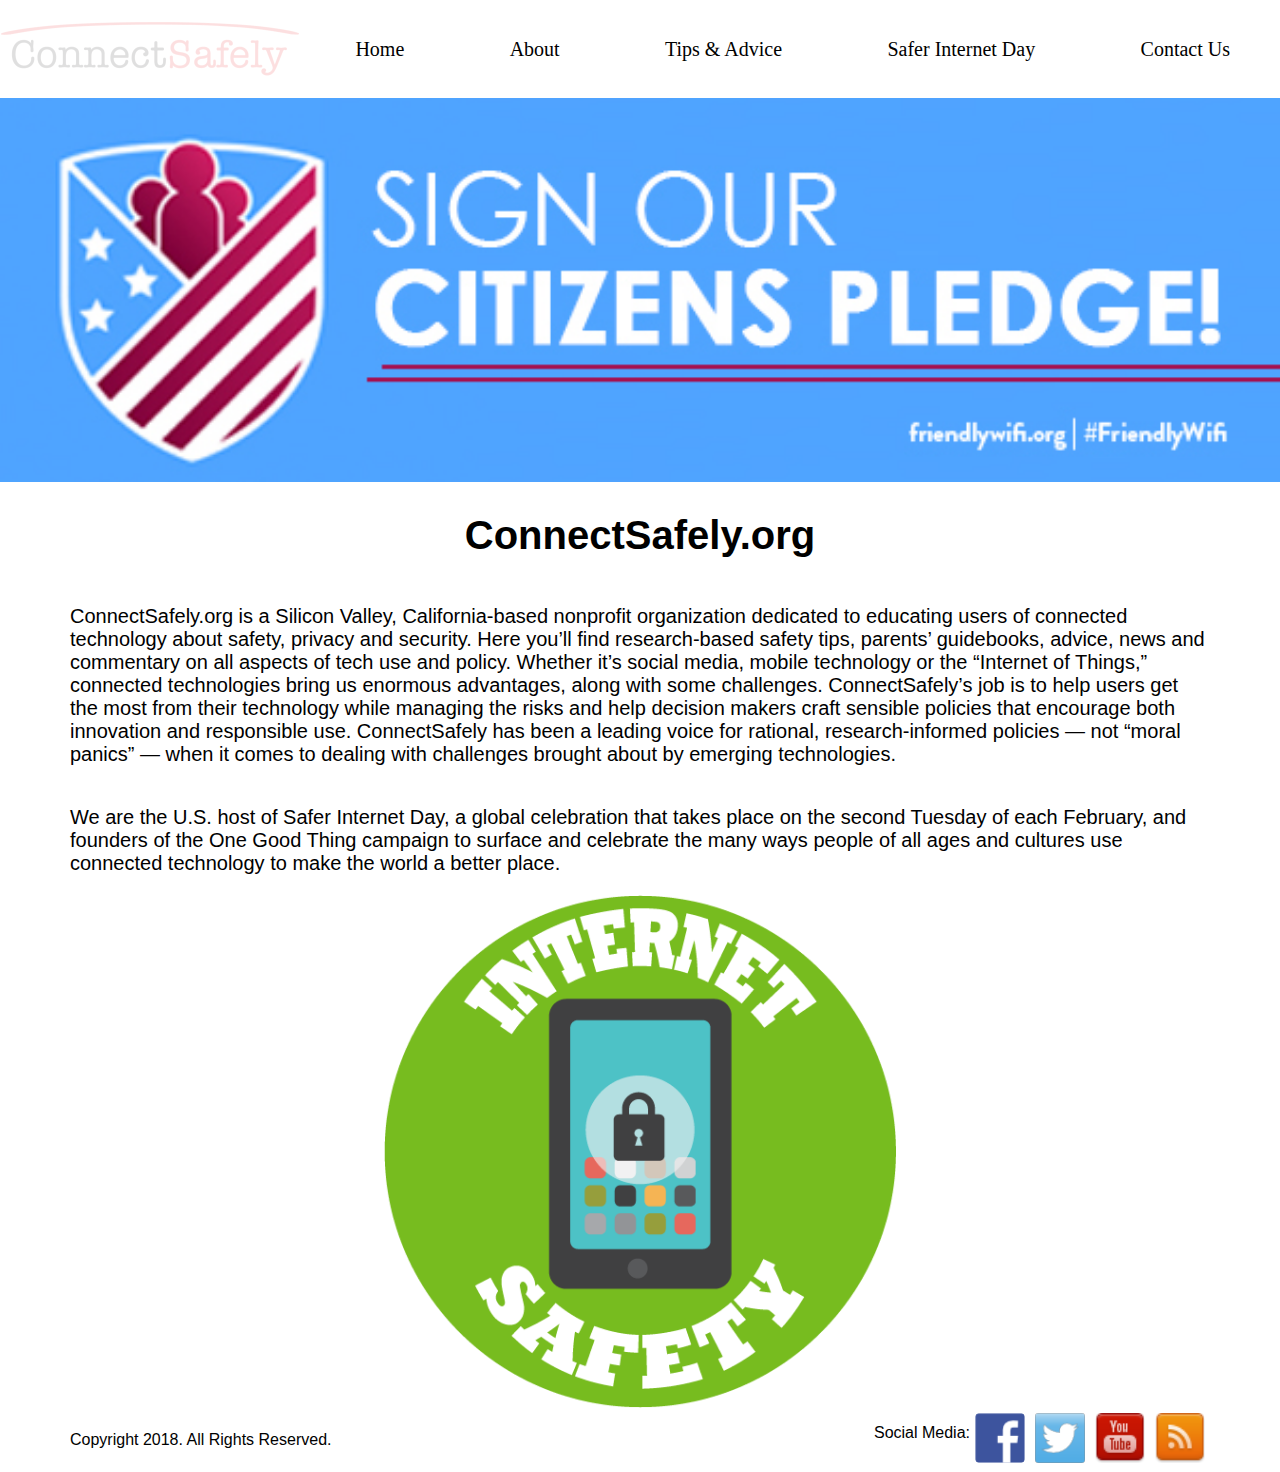
<file: index.html>
<!DOCTYPE html>
<html lang="en">
<head>
	<title>ConnectSafely.org</title>
	<link rel="stylesheet" href="css/stylesheet.css">
	<link rel="stylesheet" type="text/css" href="css/nav.css">
	<script type="text/javascript" src="scripts/jquery-1.8.1.js">
	</script>
	<script>
		$(document).ready(function(){
			//alert("hello");

			$('.nav').hide();
			$('nav img').hide();
			$('.banner').hide();
			$('banner img').hide();
			$('.nav').slideToggle('slow');

			$('nav img').fadeToggle(3000);

			$('.banner').slideToggle('slow');



		});
	</script>


	<meta charset="utf-8">
</head>
<body>
<nav class="nav">
	
	<img src="images/logo.png">

	<a href="index.html">Home</a>
	<a href="pages/about.html">About</a>
	<a href="pages/tipsandadvice.html">Tips & Advice</a>
	<a href="pages/saferinternetday.html">Safer Internet Day</a>
	<a href="pages/contactus.html">Contact Us</a>

</nav>
<div class="banner">
<a href="pages/contactus.html"><img src="images/pledge.jpg"></a>
</div>

	<div class="content">

<h1 class="title"><center>ConnectSafely.org</center></h1>
	<p>ConnectSafely.org is a Silicon Valley, California-based nonprofit organization dedicated to educating users of connected technology about safety, privacy and security. Here you’ll find research-based safety tips, parents’ guidebooks, advice, news and commentary on all aspects of tech use and policy.
Whether it’s social media, mobile technology or the “Internet of Things,” connected technologies bring us enormous advantages, along with some challenges. ConnectSafely’s job is to help users get the most from their technology while managing the risks and help decision makers craft sensible policies that encourage both innovation and responsible use. ConnectSafely has been a leading voice for rational, research-informed policies — not “moral panics” — when it comes to dealing with challenges brought about by emerging technologies.</p>
<p>We are the U.S. host of Safer Internet Day, a global celebration that takes place on the second Tuesday of each February, and founders of the One Good Thing campaign to surface and celebrate the many ways people of all ages and cultures use connected technology to make the world a better place.
</p>

<img class ="headerimage" src="images/internetSafety.png" alt="internet saftey info">
	</div>

<footer>
<p>Copyright 2018. All Rights Reserved.</p> 

<div class ="socialmedia">
<p>Social Media: </p>
	<a href="https://www.facebook.com"><img src="images/facebook.png" alt="facebook link"></a>
	<a href="https://www.twitter.com"><img src="images/twitter.png" alt="twitter link"></a>
	<a href="https://www.youtube.com"><img src="images/youtube.png" alt="youtube link"></a>
	<a href="https://www.rss.com"><img src="images/rss.png" alt="rss feed link"></a>

</div>
</footer>


</body>
</html>
</file>
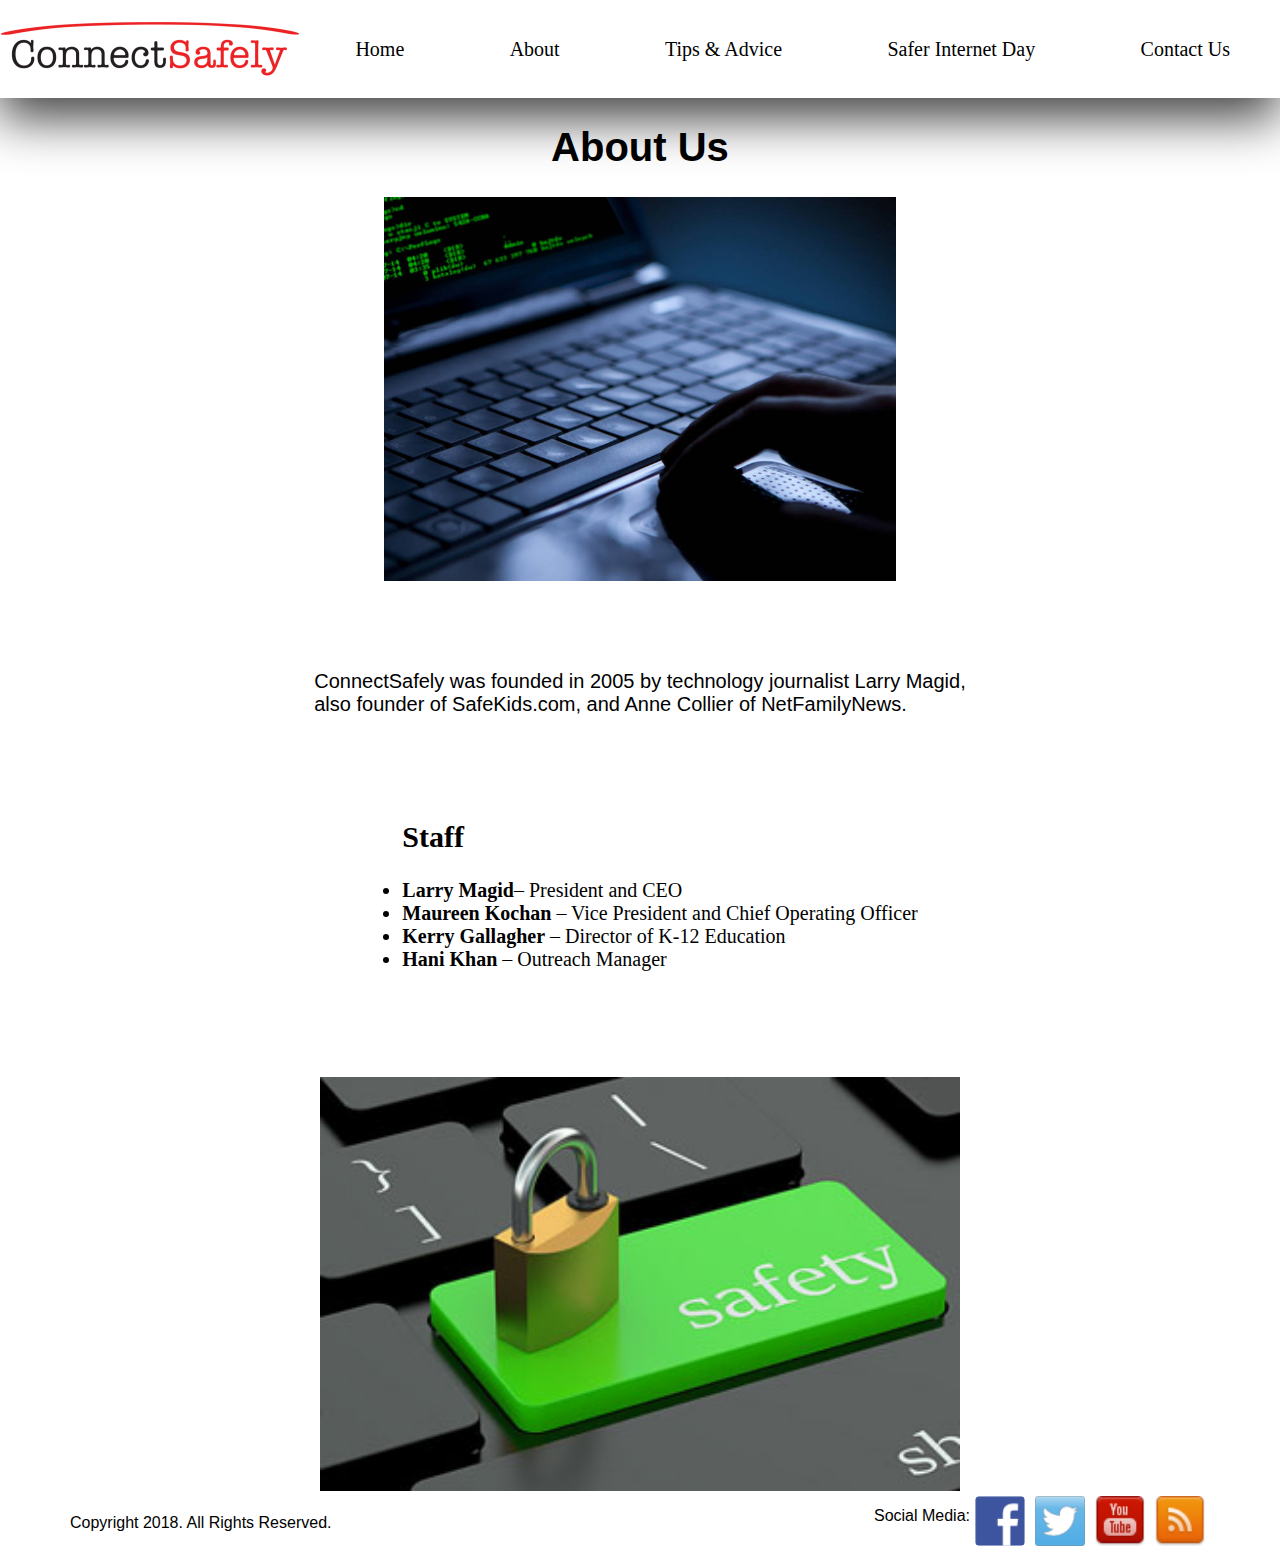
<file: pages/about.html>
<!DOCTYPE html>
<html lang="en">
<head>
	<title>ConnectSafely.org</title>
	<link rel="stylesheet" href="../css/stylesheet.css">
	<link rel="stylesheet" type="text/css" href="../css/nav.css">

	<meta charset="utf-8">
</head>
<body>
<nav class="nav">
	
	<img src="../images/logo.png">

	<a href="../index.html">Home</a>
	<a href="about.html">About</a>
	<a href="tipsandadvice.html">Tips & Advice</a>
	<a href="saferinternetday.html">Safer Internet Day</a>
	<a href="contactus.html">Contact Us</a>

</nav>
	<div class="content">
	<h1 class="title"><center>About Us</center></h1>

	
	
	<img src="../images/keyboard.jpg" alt="keyboard"width="40%"
	<br><br><br><br>
	<p>ConnectSafely was founded in 2005 by technology journalist Larry Magid,<br>also founder of SafeKids.com, and Anne Collier of NetFamilyNews.</p>


<p><ul>
	<h2>Staff</h2>
	<li><b>Larry Magid</b>– President and CEO</li>
	<li><b>Maureen Kochan</b> – Vice President and Chief Operating Officer</li>
	<li><b>Kerry Gallagher</b> – Director of K-12 Education</li>
	<li><b>Hani Khan</b> – Outreach Manager</li>
	</ul><br><br>

</p>
<img src="../images/lock.jpg" alt="lock"width="50%"
	</div>
	</div>

<footer>
<p>Copyright 2018. All Rights Reserved.</p> 


<div class ="socialmedia">
	<p>Social Media: </p>
	<a href="www.facebook.com"><img src="../images/facebook.png"></a>
	<a href="www.twitter.com"><img src="../images/twitter.png"></a>
	<a href="www.youtube.com"><img src="../images/youtube.png"></a>
	<a href="www.rss.com"><img src="../images/rss.png"></a>

</div>
</footer>


</body>
</html>
</file>
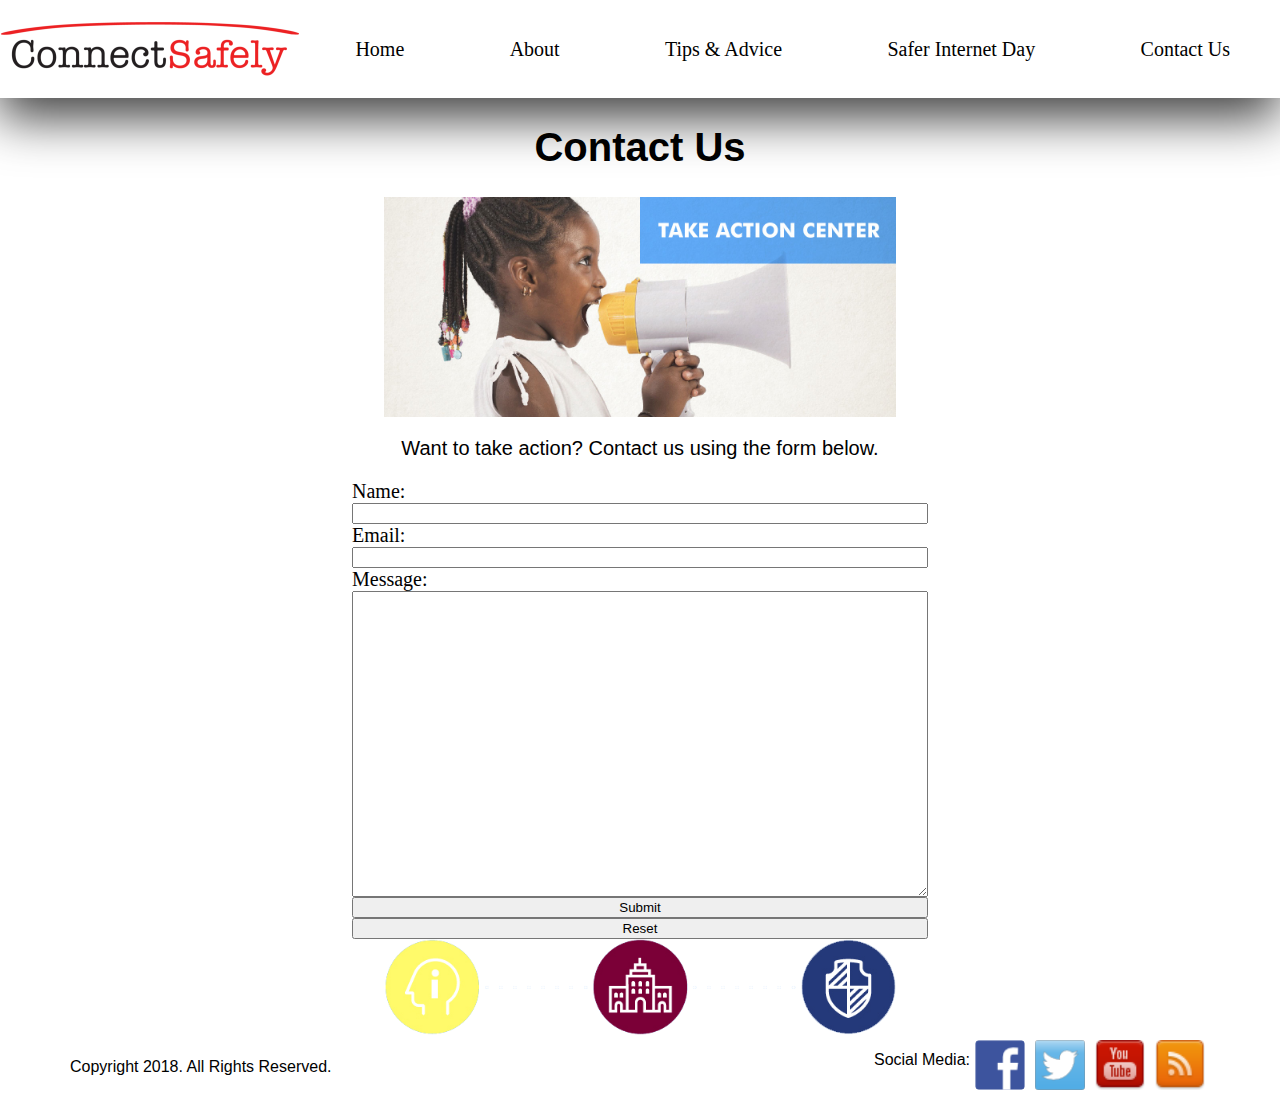
<file: pages/contactus.html>
<!DOCTYPE html>
<html lang="en">
<head>
	<title>ConnectSafely.org</title>
	<script type="text/javascript" href="../scripts/validate.js">

		function validateResponse(){
			
			var form = document.getElementById("contactForm");
			var name = form.name.value;
			var email = form.email.value;
			var message = form.message.value;

			if  (!name || !email || !message){
				alert("Please fill out each field to submit.");

			}else{
				alert("Your message has been submitted. Thank you.");
			}

		}


	</script>
	<link rel="stylesheet" href="../css/stylesheet.css">
	<link rel="stylesheet" type="text/css" href="../css/nav.css">

	<meta charset="utf-8">
</head>
<body>
<nav class="nav">
	
	<img src="../images/logo.png">

	<a href="../index.html">Home</a>
	<a href="about.html">About</a>
	<a href="tipsandadvice.html">Tips & Advice</a>
	<a href="saferinternetday.html">Safer Internet Day</a>
	<a href="contactus.html">Contact Us</a>

</nav>
	<div class="content">
	<h1 class="title"><center>Contact Us</center></h1>

	<img class ="headerimage" src="../images/takeAction.jpg">

	<p>Want to take action? Contact us using the form below.</p>



	<form id="contactForm" onsubmit="validateResponse()">
		
		Name: <input type="text" name="name">
		Email: <input type="text" name="email" >
		Message: <textarea rows="20" cols="20" name="message"></textarea>

		<input id="submit" type="submit" name="Submit">
		<input type="reset" name="Reset">

	</form>

<img class ="headerimage" src="../images/steps.png">
	</div>

<footer>
<p>Copyright 2018. All Rights Reserved.</p> 


<div class ="socialmedia">
	<p>Social Media:    </p>
	<a href="https://www.facebook.com"><img src="../images/facebook.png"></a>
	<a href="https://www.twitter.com"><img src="../images/twitter.png"></a>
	<a href="https://www.youtube.com"><img src="../images/youtube.png"></a>
	<a href="https://www.rss.com"><img src="../images/rss.png"></a>

</div>
</footer>


</body>
</html>
</file>
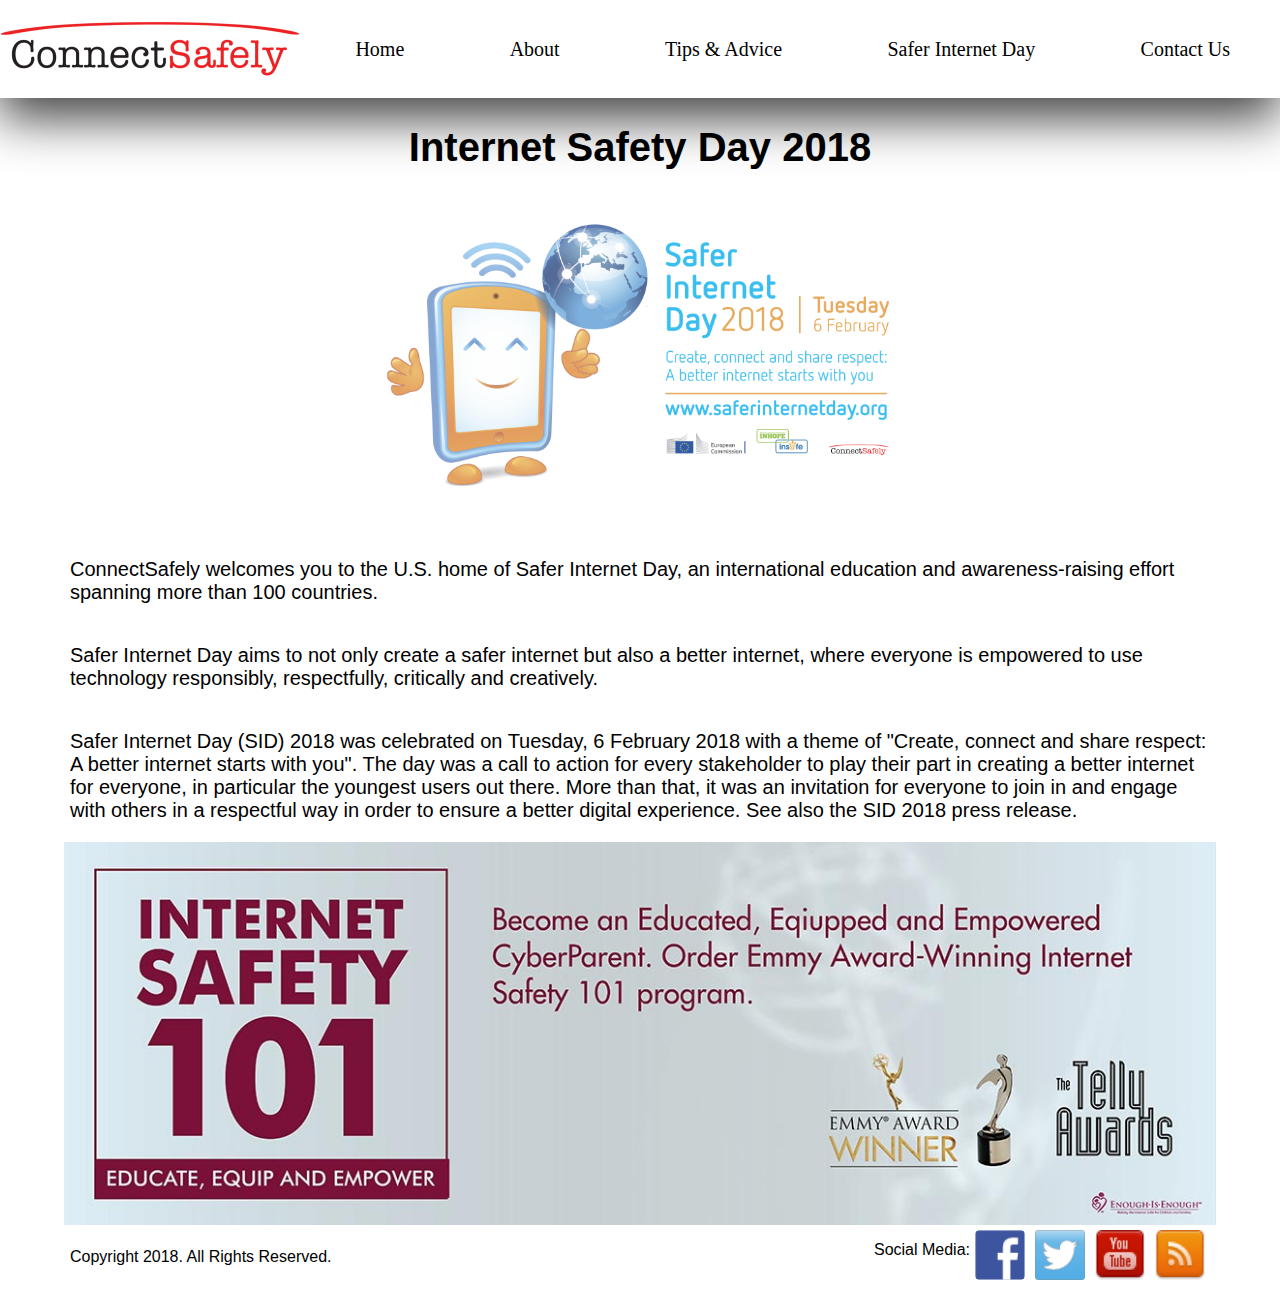
<file: pages/saferinternetday.html>
<!DOCTYPE html>
<html lang="en">
<head>
	<title>ConnectSafely.org</title>
	<link rel="stylesheet" href="../css/stylesheet.css">
	<link rel="stylesheet" type="text/css" href="../css/nav.css">

	<meta charset="utf-8">
</head>
<body>
<nav class="nav">
	
	<img src="../images/logo.png">

	<a href="../index.html">Home</a>
	<a href="about.html">About</a>
	<a href="tipsandadvice.html">Tips & Advice</a>
	<a href="saferinternetday.html">Safer Internet Day</a>
	<a href="contactus.html">Contact Us</a>

</nav>
	<div class="content">
	<h1 class="title"><center>Internet Safety Day 2018</center></h1>

	<img class ="headerimage" src="../images/internetSafetyDay.png">

	<p>ConnectSafely welcomes you to the U.S. home of Safer Internet Day, an international education and awareness-raising effort spanning more than 100 countries.</p>

	<p>Safer Internet Day aims to not only create a safer internet but also a better internet, where everyone is empowered to use technology responsibly, respectfully, critically and creatively.</p>

	<p>Safer Internet Day (SID) 2018 was celebrated on Tuesday, 6 February 2018 with a theme of "Create, connect and share respect: A better internet starts with you". The day was a call to action for every stakeholder to play their part in creating a better internet for everyone, in particular the youngest users out there. More than that, it was an invitation for everyone to join in and engage with others in a respectful way in order to ensure a better digital experience. See also the SID 2018 press release.</p>


<img class ="bottomimage" src="../images/safety101.jpg">
	</div>

<footer>
<p>Copyright 2018. All Rights Reserved.</p> 


<div class ="socialmedia">
	<p>Social Media: </p>
	<a href="https://www.facebook.com"><img src="../images/facebook.png"></a>
	<a href="https://www.twitter.com"><img src="../images/twitter.png"></a>
	<a href="https://www.youtube.com"><img src="../images/youtube.png"></a>
	<a href="https://www.rss.com"><img src="../images/rss.png"></a>

</div>
</footer>


</body>
</html>
</file>
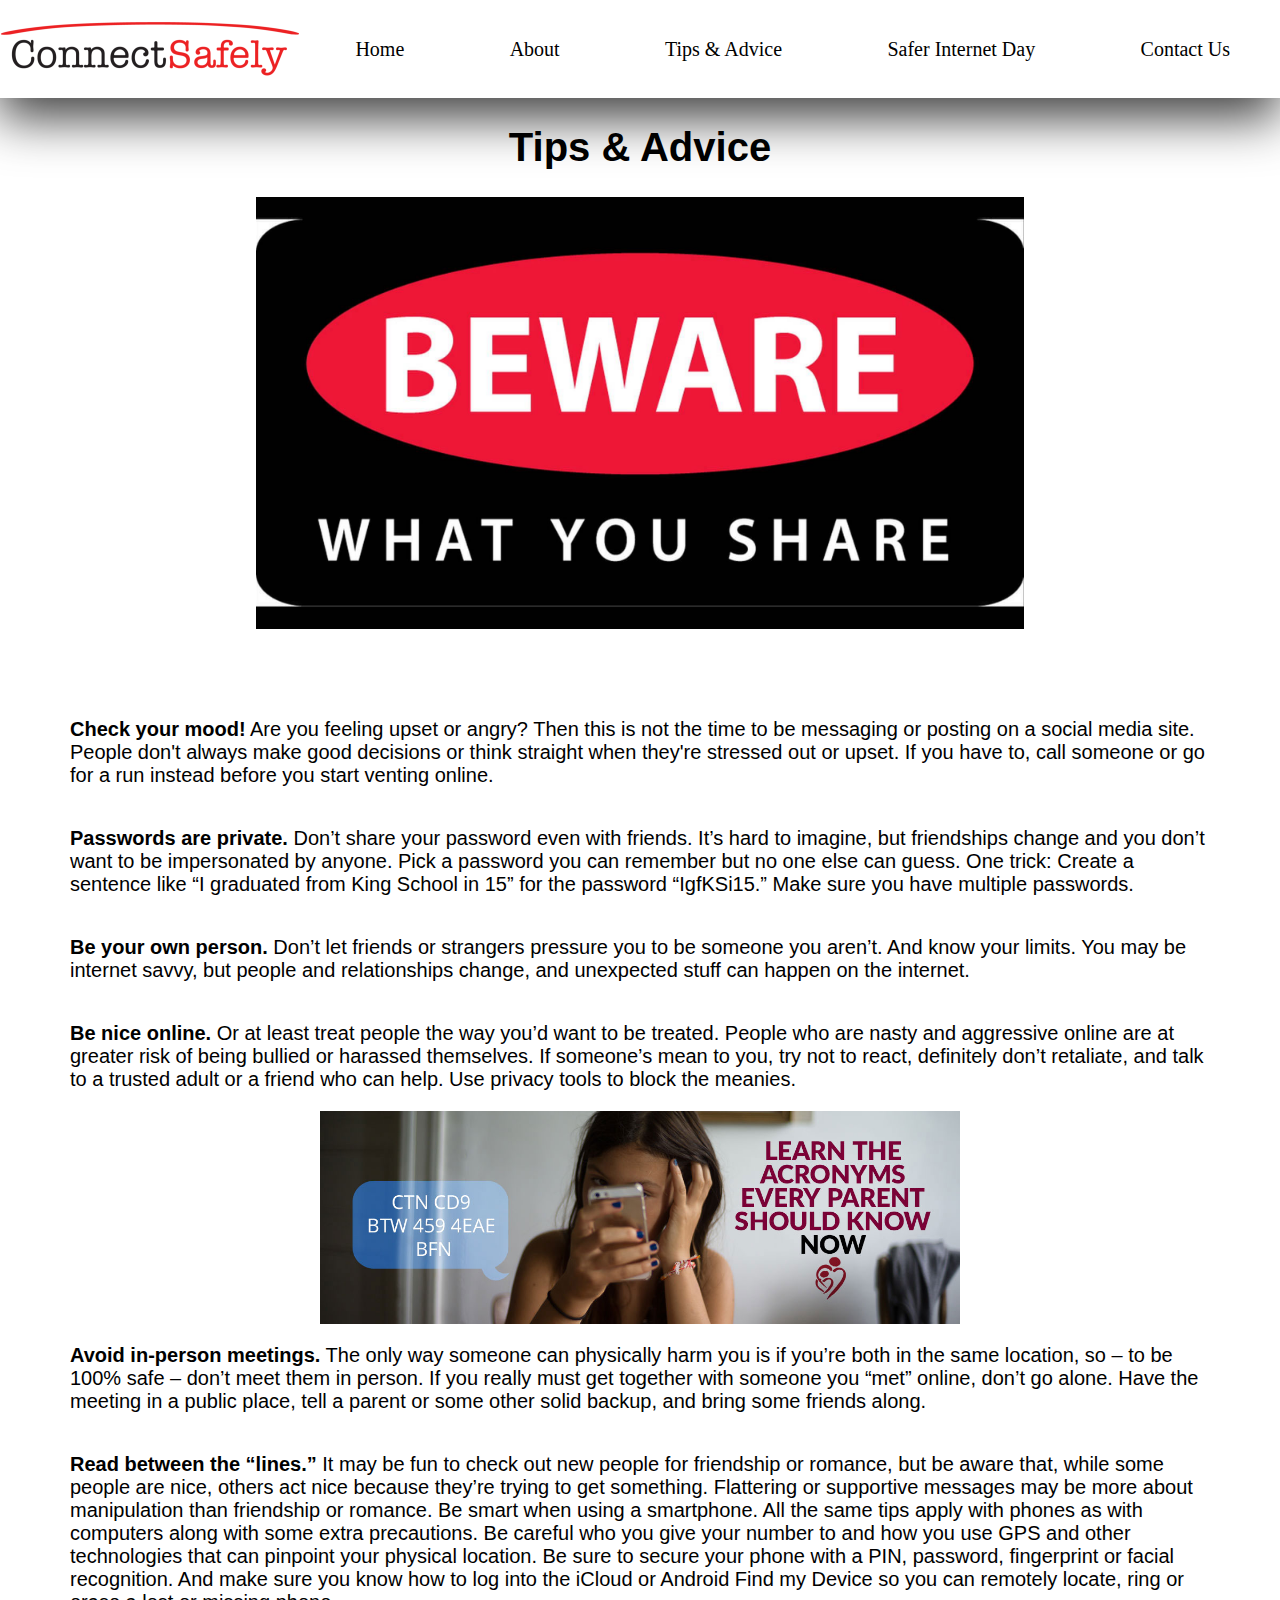
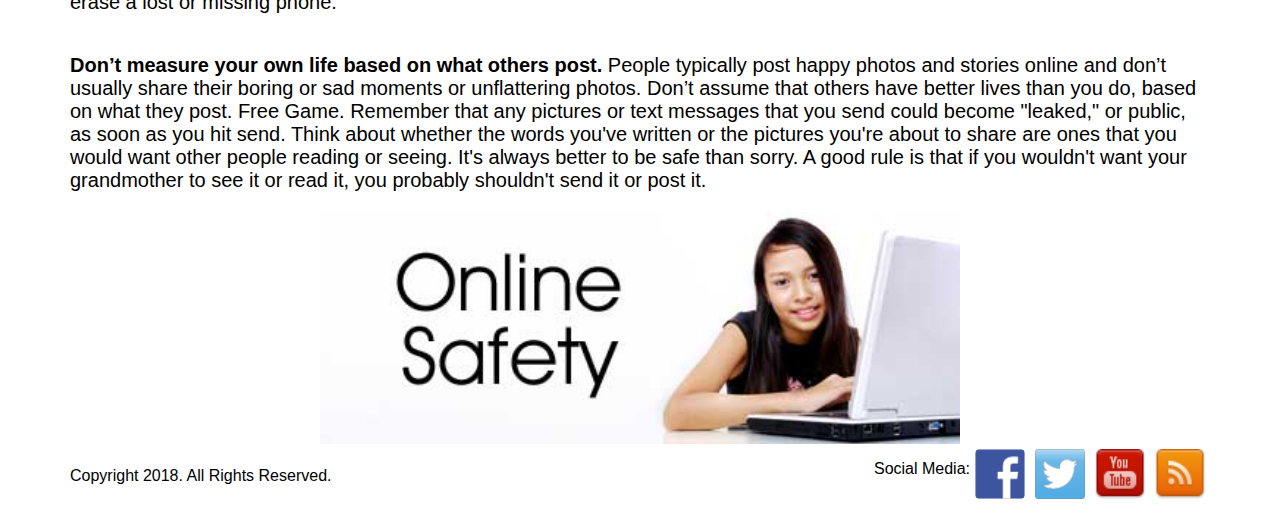
<file: pages/tipsandadvice.html>
<!DOCTYPE html>
<html lang="en">
<head>
	<title>ConnectSafely.org</title>
	<link rel="stylesheet" href="../css/stylesheet.css">
	<link rel="stylesheet" type="text/css" href="../css/nav.css">

	<meta charset="utf-8">
</head>
<body>
<nav class="nav">
	
	<img src="../images/logo.png">

	<a href="../index.html">Home</a>
	<a href="about.html">About</a>
	<a href="tipsandadvice.html">Tips & Advice</a>
	<a href="saferinternetday.html">Safer Internet Day</a>
	<a href="contactus.html">Contact Us</a>

</nav>
	<div class="content">
	<h1 class="title"><center>Tips & Advice</center></h1>

	
	
	<img src="../images/beware.jpg" alt="beware"width="60%"
	<br><br><br><br>
	<p><b>Check your mood!</b> Are you feeling upset or angry? Then this is not the time to be messaging or posting on a social media site. People don't always make good decisions or think straight when they're stressed out or upset. If you have to, call someone or go for a run instead before you start venting online.</p>
	
<p><b>Passwords are private.</b> Don’t share your password even with friends. It’s hard to imagine, but friendships change and you don’t want to be impersonated by anyone. Pick a password you can remember but no one else can guess. One trick: Create a sentence like “I graduated from King School in 15” for the password “IgfKSi15.” Make sure you have multiple passwords. </p>
 
<p><b>Be your own person.</b> Don’t let friends or strangers pressure you to be someone you aren’t. And know your limits. You may be internet savvy, but people and relationships change, and unexpected stuff can happen on the internet.</p>

<p><b>Be nice online.</b> Or at least treat people the way you’d want to be treated. People who are nasty and aggressive online are at greater risk of being bullied or harassed themselves. If someone’s mean to you, try not to react, definitely don’t retaliate, and talk to a trusted adult or a friend who can help. Use privacy tools to block the meanies.</p>

<img src="../images/acronyms.jpg" alt="acronyms"width="50%">

<p><b>Avoid in-person meetings.</b> The only way someone can physically harm you is if you’re both in the same location, so – to be 100% safe – don’t meet them in person. If you really must get together with someone you “met” online, don’t go alone. Have the meeting in a public place, tell a parent or some other solid backup, and bring some friends along.</p>

<p><b>Read between the “lines.” </b>It may be fun to check out new people for friendship or romance, but be aware that, while some people are nice, others act nice because they’re trying to get something. Flattering or supportive messages may be more about manipulation than friendship or romance.
Be smart when using a smartphone. All the same tips apply with phones as with computers along with some extra precautions. Be careful who you give your number to and how you use GPS and other technologies that can pinpoint your physical location. Be sure to secure your phone with a PIN, password, fingerprint or facial recognition. And make sure you know how to log into the iCloud or Android Find my Device so you can remotely locate, ring or erase a lost or missing phone.</p>

<p><b>Don’t measure your own life based on what others post.</b> People typically post happy photos and stories online and don’t usually share their boring or sad moments or unflattering photos. Don’t assume that others have better lives than you do, based on what they post.
Free Game.  Remember that any pictures or text messages that you send could become "leaked," or public, as soon as you hit send. Think about whether the words you've written or the pictures you're about to share are ones that you would want other people reading or seeing. It's always better to be safe than sorry. A good rule is that if you wouldn't want your grandmother to see it or read it, you probably shouldn't send it or post it.</p>

<img src="../images/onlineSafety.jpg" alt="konlineSafety"width="50%">
	</div>
	</div>

<footer>
<p>Copyright 2018. All Rights Reserved.</p> 


<div class ="socialmedia">
	<p>Social Media: </p>
	<a href="www.facebook.com"><img src="../images/facebook.png"></a>
	<a href="www.twitter.com"><img src="../images/twitter.png"></a>
	<a href="www.youtube.com"><img src="../images/youtube.png"></a>
	<a href="www.rss.com"><img src="../images/rss.png"></a>

</div>
</footer>


</body>
</html>
</file>
<file: css/stylesheet.css>
body {
	margin: 0px;

}
.content{
	
	display: flex;
	flex-direction:column;
	align-items: center;
	font-size: 20px;
	
	
	
	
	
}
.content p{
	margin-right: 70px;
	margin-left:  70px;
	font-family: sans-serif;


}
.headerimage{
	width: 40%;



}
.title{
	font-family: sans-serif;
}

footer{
	margin-right: 70px;
	margin-left:  70px;
	display: flex;
	flex-direction: row;
	justify-content: space-between;
	flex-wrap: wrap;
	align-items: center;

}

footer img{
	height: 50px;
	width: 50px;
	margin: 5px;

}

.socialmedia{
	display: flex;
	flex-direction: row;


}
footer p{
	font-family: sans-serif;

}

footer img:hover{

	width: 60px;
	height: 60px;
}

form{
	width: 45%;
	display: flex;
	flex-direction: column;


}

.bottomimage{

	width: 90%;


}
.banner img{

	width: 100%;
margin: 0px}
</file>
<file: css/nav.css>
nav {
	width: 100%;
	margin: auto;
	display: flex;

	flex-direction: row;
	flex-wrap: wrap;

	justify-content: space-between;
	align-items: center;
	color: black;
	

	box-shadow: -1px 20px 50px #404040;
	z-index: 99999;

}

nav a{
	font-family: Verdana;
	font-size: 20px;
	padding: 20px;
	margin-right: 30px;
	text-decoration: none;
	color: black;



}

nav a:hover{
	font-weight: bold;
	color: white;
	background-color: red;


}
</file>
